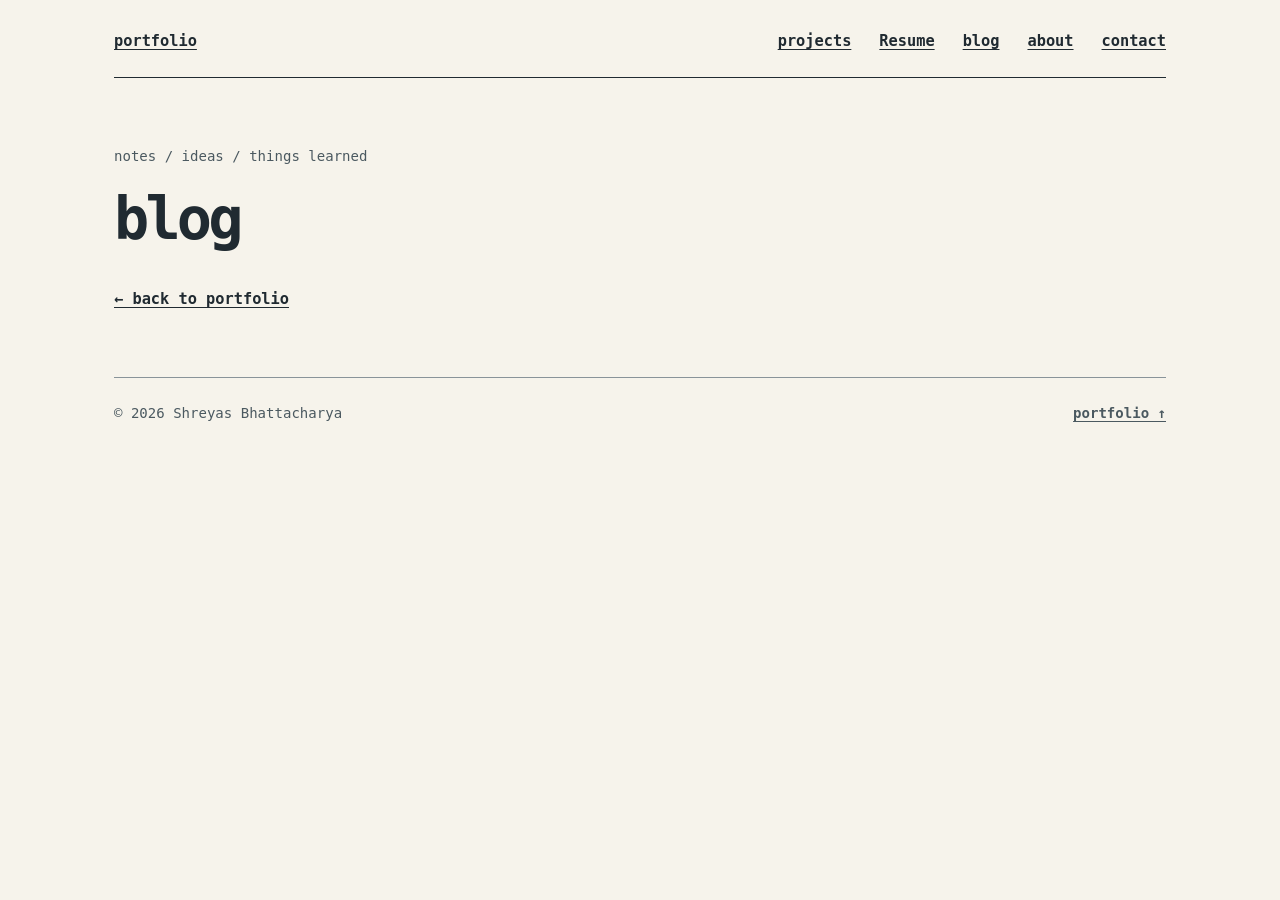
<file: blog.html>
<!doctype html>
<html lang="en">
<head>
  <meta charset="utf-8">
  <meta name="viewport" content="width=device-width, initial-scale=1">
  <title>blog · Shreyas Bhattacharya</title>
  <meta name="description" content="Notes, ideas, and things learned by Shreyas Bhattacharya.">
  <link rel="icon" href="img/favicon.svg" type="image/svg+xml">
  <link rel="stylesheet" href="style.css">
</head>
<body>
  <a class="skip" href="#main">skip to content</a>
  <div class="page">
    <header>
      <a class="initials" href="index.html">portfolio</a>
      <nav aria-label="main navigation">
        <a href="index.html#projects">projects</a>
        <a href="resume.html">Resume</a>
        <a href="blog.html" aria-current="page">blog</a>
        <a href="index.html#about">about</a>
        <a href="index.html#contact">contact</a>
      </nav>
    </header>
    <div class="top-rule" aria-hidden="true"></div>
    <main id="main">
      <section class="intro" aria-labelledby="blog-title">
        <p class="eyebrow">notes / ideas / things learned</p>
        <h1 id="blog-title">blog</h1>
        <!-- Add individual post links here as articles are published. -->
        <a href="index.html">← back to portfolio</a>
      </section>
    </main>
    <footer>
      <span>© 2026 Shreyas Bhattacharya</span>
      <a href="index.html">portfolio ↑</a>
    </footer>
  </div>
</body>
</html>
</file>
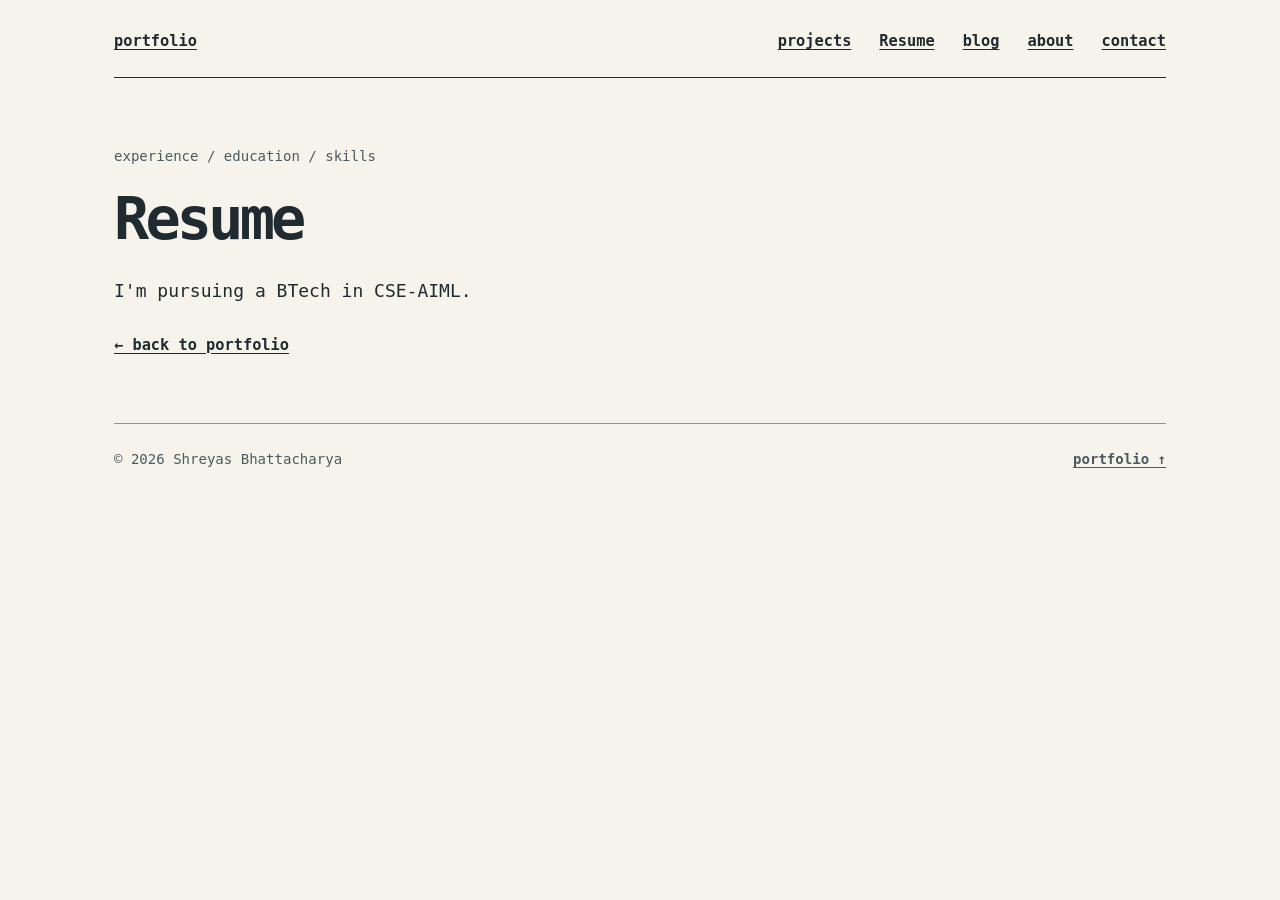
<file: resume.html>
<!doctype html>
<html lang="en">
<head>
  <meta charset="utf-8">
  <meta name="viewport" content="width=device-width, initial-scale=1">
  <title>Resume · Shreyas Bhattacharya</title>
  <meta name="description" content="Resume of Shreyas Bhattacharya.">
  <link rel="icon" href="img/favicon.svg" type="image/svg+xml">
  <link rel="stylesheet" href="style.css">
</head>
<body>
  <a class="skip" href="#main">skip to content</a>
  <div class="page">
    <header>
      <a class="initials" href="index.html">portfolio</a>
      <nav aria-label="main navigation">
        <a href="index.html#projects">projects</a>
        <a href="resume.html" aria-current="page">Resume</a>
        <a href="blog.html">blog</a>
        <a href="index.html#about">about</a>
        <a href="index.html#contact">contact</a>
      </nav>
    </header>
    <div class="top-rule" aria-hidden="true"></div>
    <main id="main">
      <section class="intro" aria-labelledby="resume-title">
        <p class="eyebrow">experience / education / skills</p>
        <h1 id="resume-title">Resume</h1>
        <p>I'm pursuing a BTech in CSE-AIML.</p>
        <!-- Add résumé content or a downloadable PDF link here. -->
        <a href="index.html">← back to portfolio</a>
      </section>
    </main>
    <footer>
      <span>© 2026 Shreyas Bhattacharya</span>
      <a href="index.html">portfolio ↑</a>
    </footer>
  </div>
</body>
</html>
</file>
<file: style.css>
/* EDITING GUIDE
   Theme: colors, font, and base text size are in :root below.
   Layout: .page controls the content width and side padding.
   Mobile: the final @media block applies below 700px.
   Keep the existing section order: later rules can override earlier ones.
*/

/* Theme */
:root {
  color-scheme: light;
  --background: #f6f3eb;
  --text: #202a31;
  --muted: #4b5960;
  --rule: #899399;
  font-family: ui-monospace, "DejaVu Sans Mono", Menlo, Consolas, monospace;
  font-size: 18px;
  line-height: 1.45;
  background: var(--background);
  color: var(--text);
}

/* CSS-only themes; the selected radio resets when the page reloads. */
:root:has(#theme-orange:checked) {
  color-scheme: dark;
  --background: #b94b00;
  --text: #fffaf0;
  --muted: #fff1db;
  --rule: #df8a4c;
}

:root:has(#theme-projector:checked) {
  color-scheme: dark;
  --background: #102a43;
  --text: #f0f4f8;
  --muted: #bcccdc;
  --rule: #486581;
}

/* Base layout and links */
* {
  box-sizing: border-box;
}

body {
  margin: 0;
  min-height: 100vh;
  background: var(--background);
}

.page {
  max-width: 1132px;
  padding: 0 40px;
  margin: auto;
}

a {
  color: inherit;
  font-weight: 700;
  text-decoration: underline;
  text-underline-offset: 3px;
}

a:focus-visible {
  outline: 2px solid var(--text);
  outline-offset: 5px;
}

/* Header and navigation */
header {
  display: flex;
  align-items: center;
  justify-content: space-between;
  gap: 24px;
  padding: 30px 0 25px;
}

.initials {
  font-size: .85rem;
}

nav {
  display: flex;
  flex-wrap: wrap;
  gap: 28px;
  font-size: .85rem;
}

.theme-picker {
  display: flex;
  align-items: center;
  gap: 9px;
}

.theme-choice {
  position: absolute;
  width: 1px;
  height: 1px;
  padding: 0;
  margin: -1px;
  overflow: hidden;
  clip: rect(0, 0, 0, 0);
  white-space: nowrap;
  clip-path: inset(50%);
  border: 0;
}

.theme-swatch {
  display: block;
  width: 15px;
  height: 15px;
  cursor: pointer;
  border: 1px solid var(--text);
  border-radius: 2px;
}

.theme-swatch-light {
  background: #f6f3eb;
}

.theme-swatch-orange {
  background: #b94b00;
}

.theme-swatch-projector {
  background: #102a43;
}

.theme-choice:checked + .theme-swatch {
  box-shadow: 0 0 0 1px var(--background), 0 0 0 2px var(--text);
}

.theme-choice:focus-visible + .theme-swatch {
  outline: 2px solid var(--text);
  outline-offset: 4px;
}

.visually-hidden {
  position: absolute;
  width: 1px;
  height: 1px;
  padding: 0;
  margin: -1px;
  overflow: hidden;
  clip: rect(0, 0, 0, 0);
  white-space: nowrap;
  clip-path: inset(50%);
  border: 0;
}

.top-rule {
  height: 1px;
  background: var(--text);
}

/* Introduction and typography */
.intro {
  padding: 68px 0 66px;
}

.eyebrow, .project-number, .section-heading span, .tech, .note, footer {
  font-size: .78rem;
  color: var(--muted);
}

.eyebrow {
  margin: 0 0 17px;
}

h1, h2, h3 {
  color: var(--text);
  line-height: 1.2;
}

h1 {
  font-size: clamp(2rem, 5vw, 3.25rem);
  letter-spacing: -.065em;
  margin: 0 0 24px;
}

h1 span {
  color: var(--muted);
}

h2 {
  font-size: 1.8rem;
  margin: 0;
  letter-spacing: -.04em;
}

h3 {
  font-size: 1.2rem;
  margin: 0 0 15px;
}

p {
  margin: 0 0 1.1em;
}

.intro > p {
  max-width: 760px;
}

.languages {
  display: flex;
  flex-wrap: wrap;
  gap: 10px;
  list-style: none;
  padding: 0;
  margin: 0 0 24px;
}

.languages li {
  border: 1px solid var(--text);
  border-radius: 5px;
  padding: 7px 13px;
  font-size: .82rem;
  font-weight: 700;
}

.intro > a {
  display: inline-block;
  margin-top: 10px;
  font-size: .85rem;
}

/* Content sections and projects */
section:not(.intro) {
  padding: 32px 0 38px;
  border-top: 1px solid var(--rule);
  scroll-margin-top: 24px;
}

.section-heading {
  display: flex;
  align-items: baseline;
  justify-content: space-between;
  gap: 20px;
  margin-bottom: 34px;
}

article {
  max-width: 100%;
  margin-bottom: 48px;
}

.project-number {
  margin-bottom: 9px;
}

.tech {
  margin-top: 18px;
  margin-bottom: 12px;
}

.project-links, .contact-links {
  display: flex;
  flex-wrap: wrap;
  gap: 26px;
  font-size: .85rem;
}

.note {
  max-width: 770px;
  margin-bottom: 0;
}

/* About */
blockquote {
  font-style: italic;
  border-left: 2px solid var(--text);
  padding-left: 22px;
  margin: 26px 0 26px 20px;
}

.skills {
  color: var(--muted);
}

/* Footer */
footer {
  border-top: 1px solid var(--rule);
  display: flex;
  justify-content: space-between;
  gap: 20px;
  padding: 25px 0 32px;
}

/* Keyboard accessibility */
.skip {
  position: absolute;
  top: 10px;
  left: 16px;
  transform: translateY(-160%);
  background: var(--background);
  padding: 8px;
}

.skip:focus {
  transform: none;
}

/* Project screenshots with an accessible expand control */
.project-image-wrap {
  float: left;
  width: 40%;
  position: relative;
  border: 8px solid var(--text);
  margin: 0 1.5rem 1rem 0;
}

.project-image {
  display: block;
  width: 100%;
  height: auto;
}

.image-expand, .viewer-close {
  display: grid;
  place-items: center;
  border: 1px solid var(--text);
  color: var(--text);
  background: var(--background);
  font: inherit;
  font-weight: 700;
  cursor: pointer;
}

.image-expand {
  position: absolute;
  top: 8px;
  right: 8px;
  width: 38px;
  height: 38px;
  border-radius: 4px;
  font-size: 1.5rem;
  line-height: 1;
}

.image-viewer {
  position: fixed;
  inset: 0;
  width: 100vw;
  height: 100vh;
  max-width: none;
  max-height: none;
  padding: 56px 24px 24px;
  border: 0;
  background: rgb(0 0 0 / 92%);
}

.image-viewer::backdrop {
  background: rgb(0 0 0 / 92%);
}

.image-viewer img {
  display: block;
  width: 100%;
  height: 100%;
  object-fit: contain;
}

.viewer-close {
  position: absolute;
  top: 12px;
  right: 16px;
  width: 40px;
  height: 40px;
  border-color: white;
  color: white;
  background: transparent;
  border-radius: 50%;
  font-size: 1.8rem;
}

.image-expand:focus-visible, .viewer-close:focus-visible {
  outline: 3px solid var(--muted);
  outline-offset: 3px;
}

article::after {
  content: "";
  display: block;
  clear: both;
}

/* Small screens: remove image floats and reduce spacing */
@media (max-width: 699px) {
  :root {
    font-size: 17px;
  }

  .page {
    padding: 0 16px;
  }

  header {
    padding: 24px 0 22px;
    gap: 16px;
    align-items: flex-start;
    flex-wrap: wrap;
  }

  nav {
    gap: 16px;
  }

  .intro {
    padding: 48px 0;
  }

  .section-heading {
    display: block;
    margin-bottom: 28px;
  }

  .section-heading span {
    display: block;
    margin-top: 10px;
  }

  .project-image-wrap {
    float: none;
    width: 100%;
    margin: 0 0 20px;
  }

  footer {
    flex-wrap: wrap;
  }

}
</file>
